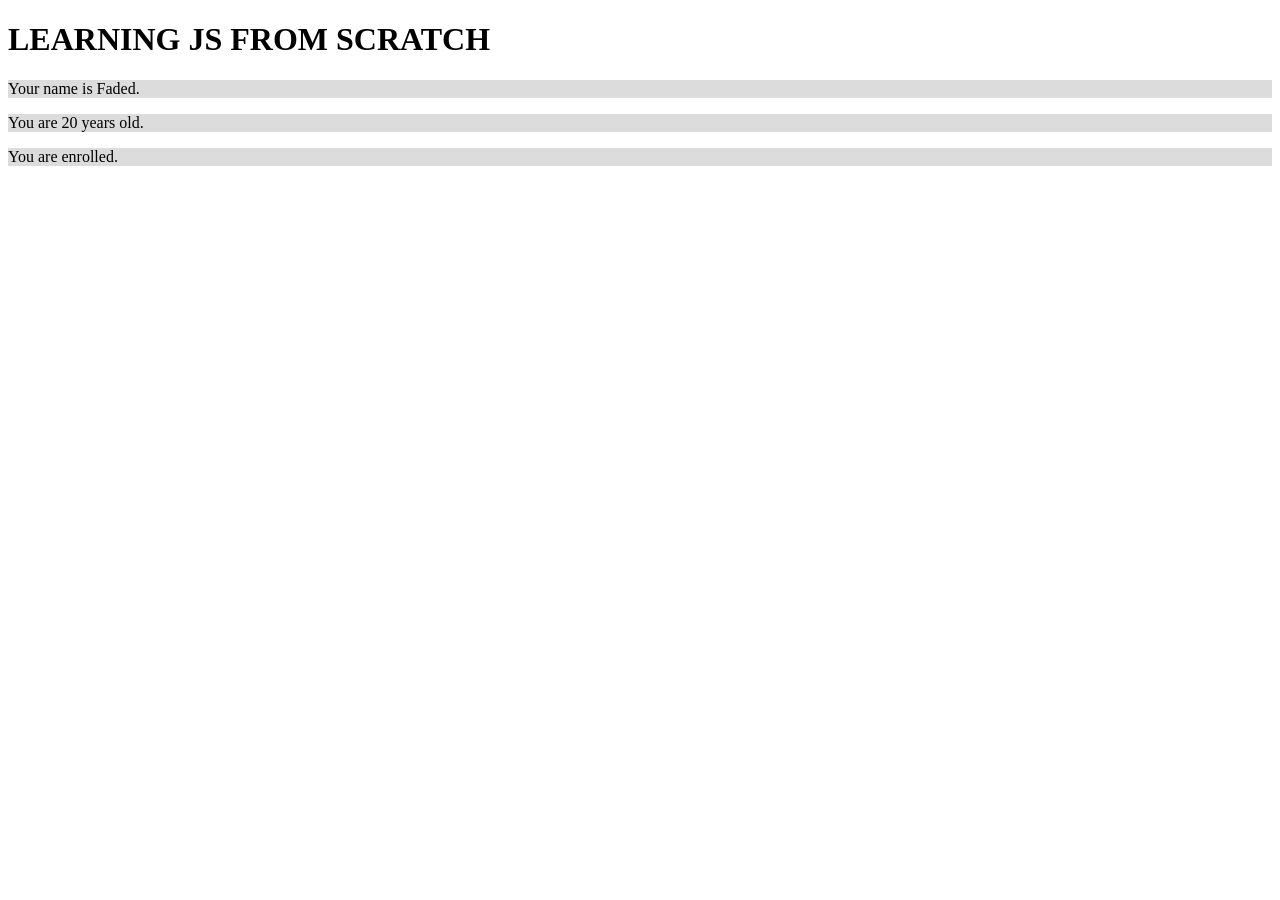
<file: index.html>
<!DOCTYPE html>
<html lang="en">
<head>
    <meta charset="UTF-8">
    <meta name="viewport" content="width=device-width, initial-scale=1.0">
    <title>Document</title>
        <link rel="stylesheet" href="style.css">
</head>
<body>
    <h1> LEARNING JS FROM SCRATCH </h1>
      <p id="p1"> </p>
      <p id="p2"></p>
      <p id="p3"></p>


<script src="variables.js"></script>
</body>
</html>
</file>
<file: style.css>
p 
{
    background-color: gainsboro;
}
</file>
